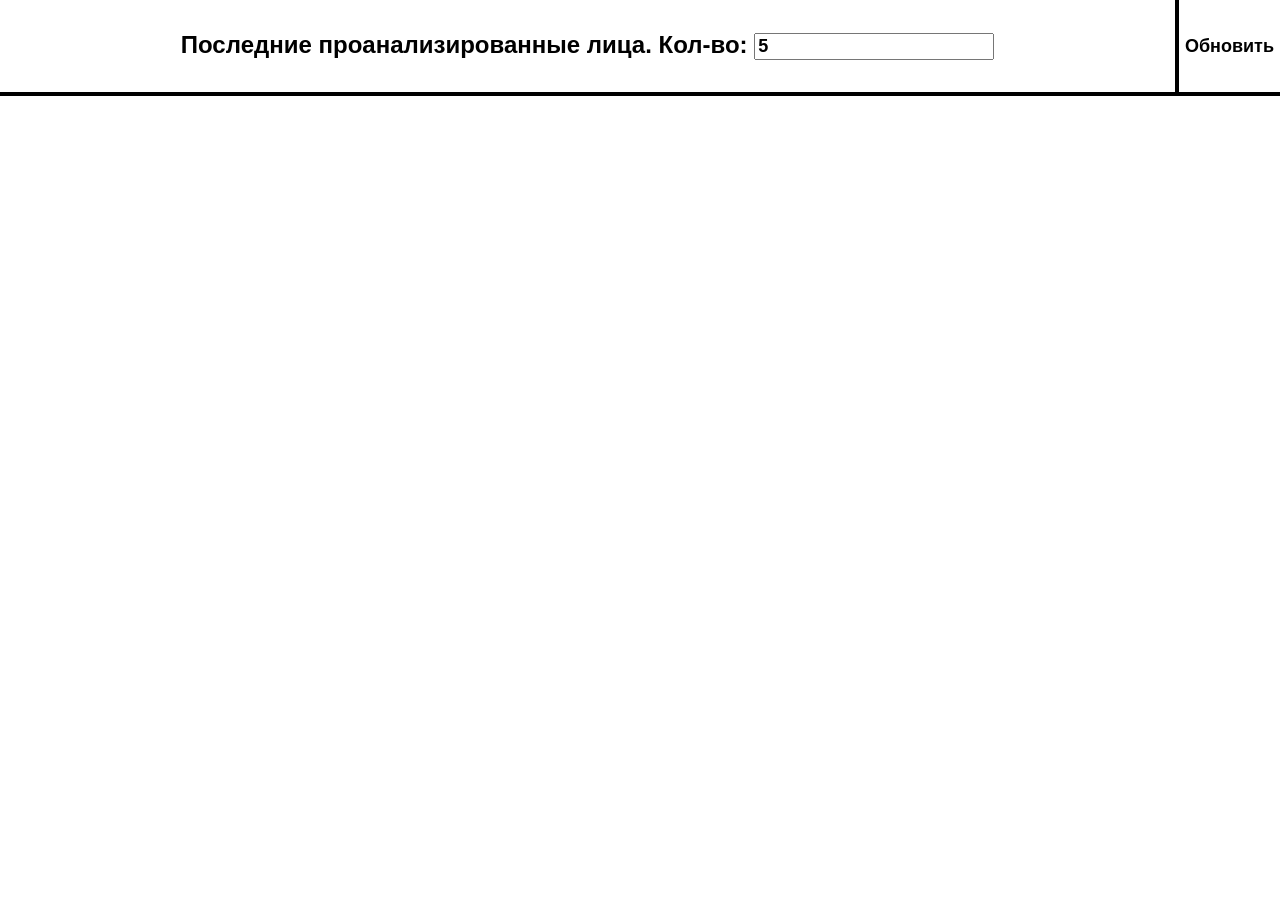
<file: index.html>
<!DOCTYPE html>
<html>
<head>
    <meta charset="utf-8">
    <link href="style.css" rel="stylesheet"/>

    <script src="https://ajax.googleapis.com/ajax/libs/jquery/3.2.1/jquery.min.js" type="text/javascript"></script>

    <script type="text/javascript" src="behavior.js"></script>
</head>
<body>
<div id="nav_upp_bar">
    
	<h2>
        <label for="ticketNum">Последние проанализированные лица. Кол-во:</label>
        <input id="ticketNum" type="number" name="ticketNum" value="5">
        <button id="refreshBtn" onclick="updateContent(ticketNum.value)">Обновить</button>
    </h2>
</div>

<div id="content_container">

</div>
</body>
</html>
</file>
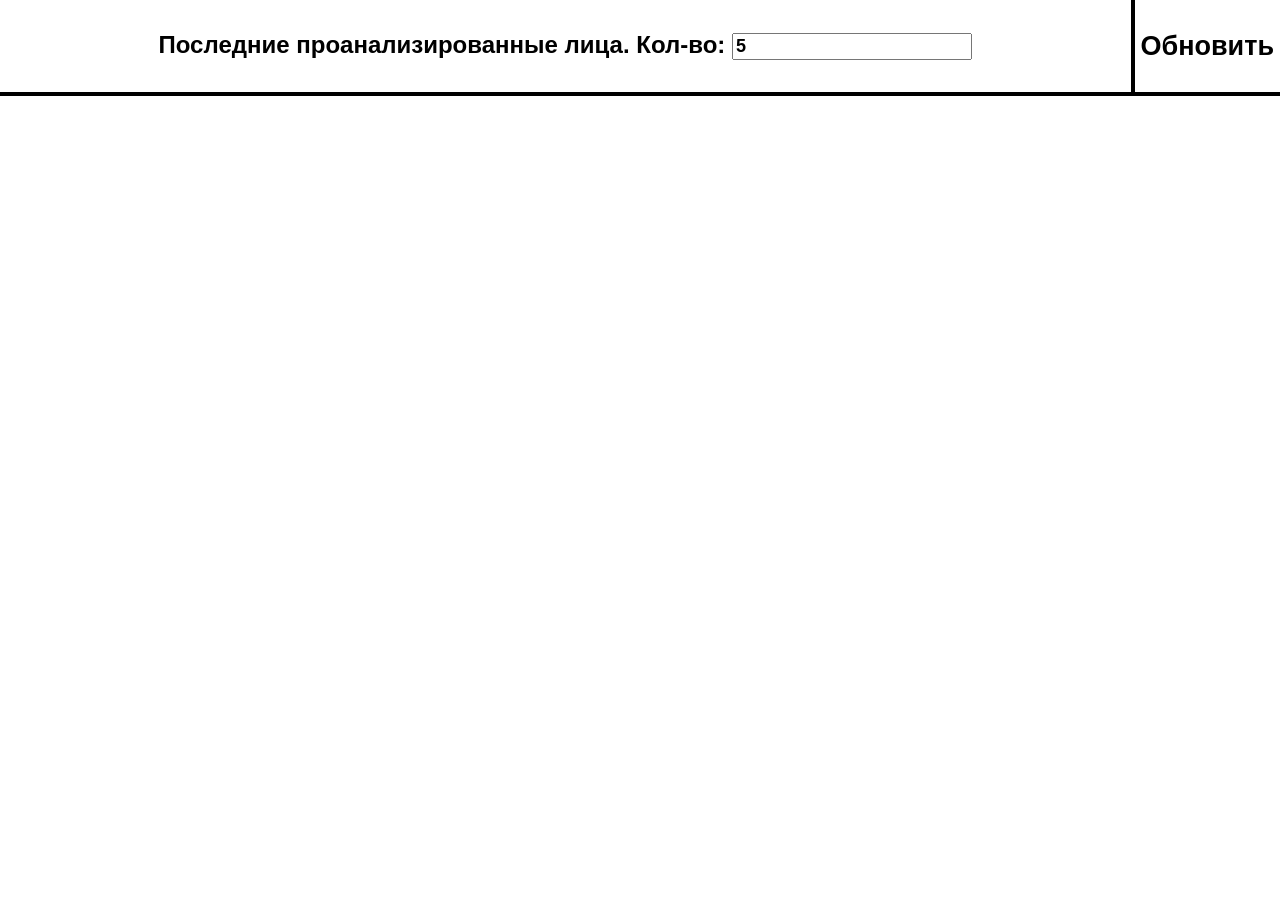
<file: RSDBViewer.html>
<!DOCTYPE html>
<html>
<head>
    <meta charset="utf-8">
    <link href="style.css" rel="stylesheet"/>

    <script src="https://ajax.googleapis.com/ajax/libs/jquery/3.2.1/jquery.min.js" type="text/javascript"></script>

    <script type="text/javascript" src="behavior.js"></script>
</head>
<body>
<div id="nav_upp_bar">
    
	<h2>
        <label for="ticketNum">Последние проанализированные лица. Кол-во:</label>
        <input id="ticketNum" type="number" name="ticketNum" value="5" style="vertical-align: middle;">
        <button id="refreshBtn" onclick="updateContent(ticketNum.value)" style="height: 100%; background-color: white; border: 0; border-left: 4px solid black; float: right;"><h2>Обновить</h2></button>
    </h2>
</div>

<div id="content_container">

</div>
</body>
</html>
</file>
<file: style.css>
body {
    font-family: "Open Sans", arial, x-locale-body, sans-serif;
    margin: 0;
}


#nav_upp_bar {
    position: fixed;
    top: 0;
    /*height: 20vh;*/
    width: 100%;
    background-color: white; 
    border-bottom:4px solid black;
}

#nav_upp_bar h2{
    text-align: center;
    vertical-align: middle;
    line-height: 10vh;
    margin-top: 0;
    margin-bottom: 0;
}


#content_container {
    margin-top: 10vh;
}

.info {
    padding-top: 2%;
    padding-bottom: 2%;
    margin-left: auto;
    margin-right: auto;
    width: 60%;
    border-bottom: 2px solid black;
    white-space: nowrap;
}

.infoCol {
    width: 50%;
    vertical-align: top;
    padding-left: 5%;
    padding-right: 5%;
    display: inline-block;
}

#refreshBtn {
    height: 100%;
    background-color: white;
    border: 0;
    border-left: 4px solid black;
    float: right;
    font-weight: bold;
    font-size: large;
    line-height: 10vh;
}

#refreshBtn:hover {
    background-color: black;
    color: white;
}

#ticketNum {
    vertical-align: middle;
    font-weight: bold;
    font-size: large;
}
</file>
